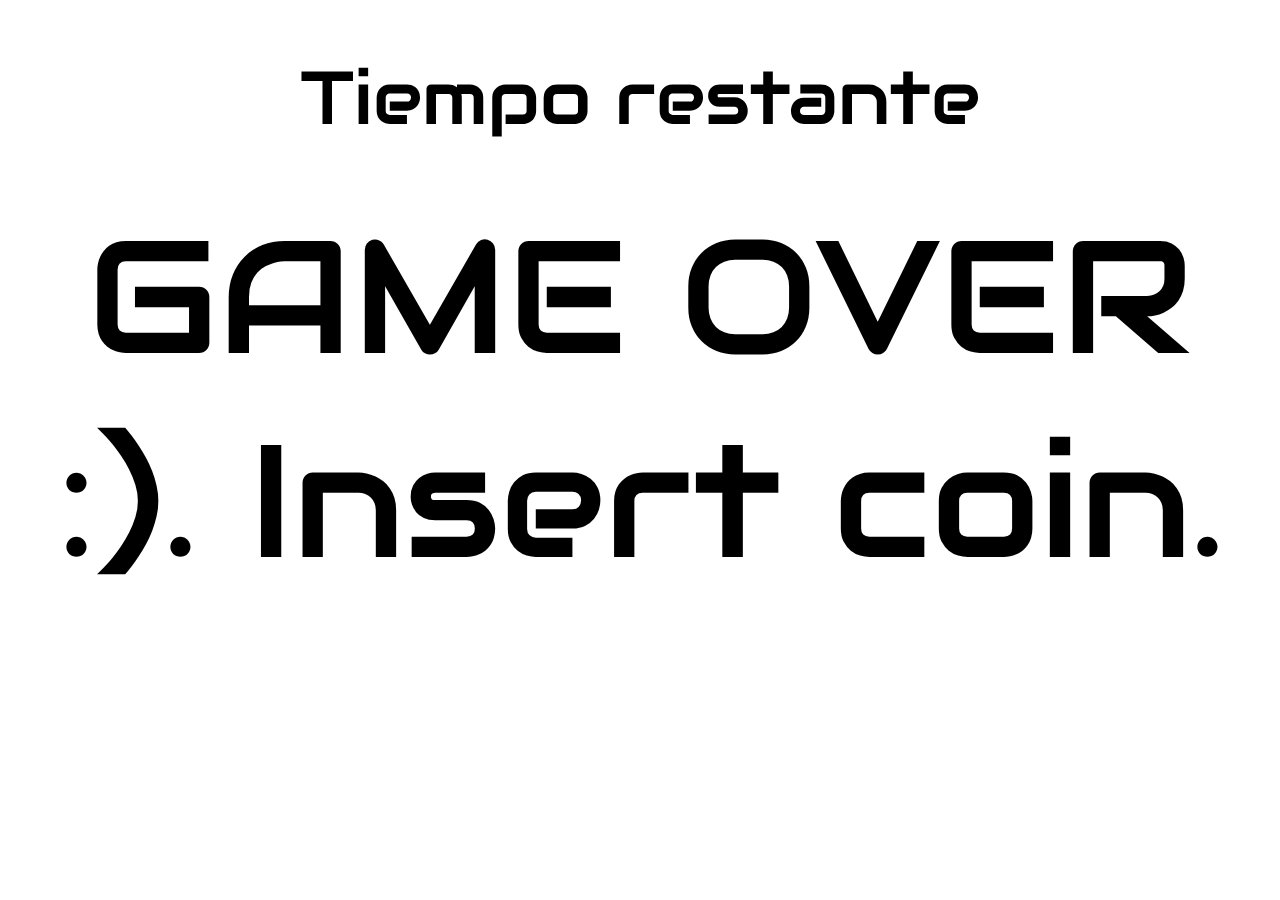
<file: 2014/tictac.html>
<!doctype html>
<html lang="en">
<head>
	<meta charset="UTF-8">
	<link rel="author" href="humans.txt">
	<link rel="shortcut icon" href="docs-assets/ico/favicon.png">
	<link href='http://fonts.googleapis.com/css?family=Lemon' rel='stylesheet' type='text/css'>
    <link href='http://fonts.googleapis.com/css?family=Audiowide' rel='stylesheet' type='text/css'>
	<title>TIC TAC Hackatrix</title>
	<style>
		#clock { font-size: 10em; font-family: 'Audiowide', cursive; text-align: center; }
		#clock p { margin: 50px 0; }
		.kkc-days, .kkc-hours, .kkc-min, .kkc-sec { color: #5884ff; font-weight: bold; }
		.title-clock { font-size: 75px !important; margin-bottom: 100px;}
	</style>
</head>
<body>
	<div id="clock">
		<p class="title-clock">Tiempo restante</p>
		<p><span class="kkcountdown" data-time="1400367600"></span></p>
	</div>
	<script src="https://code.jquery.com/jquery-1.10.2.min.js"></script>
    <script src="js/kkcountdown.js"></script>
    <script>
        $(".kkcountdown").kkcountdown({
            dayText: ' día ',
            daysText: ' días ',
            hoursText: 'h ',
            minutesText: 'm ',
            secondsText: 's ',
            displayZeroDays: false,
            callback: false,
            rusNumbers: false,
            oneDayClass: true,
            textAfterCount: 'GAME OVER :). \n Insert coin.'
        });
    </script>
</body>
</html>
</file>
